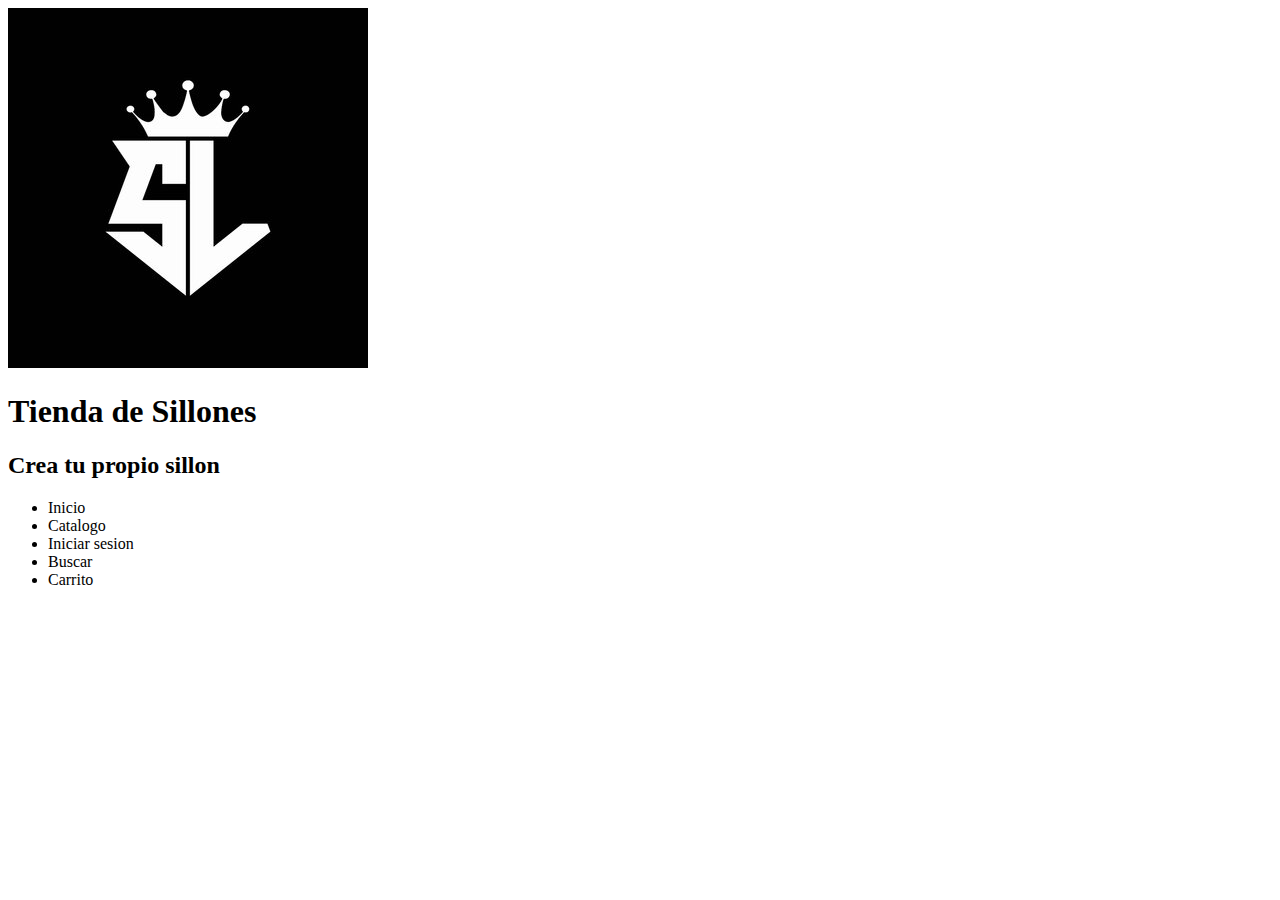
<file: index.html>
<!DOCTYPE html>
<html lang="es">
<head>
    <meta charset="UTF-8">
    <meta http-equiv="X-UA-Compatible" content="IE=edge">
    <meta name="viewport" content="width=device-width, initial-scale=1.0">
    <title>Tienda de Sillones</title>
</head>
<body>
    <img src="./Imagenes/sl.jpg" alt="Logo">
    <h1>Tienda de Sillones</h1>
    <h2>Crea tu propio sillon</h2>
    <ul>
        <li>Inicio</li>
        <li>Catalogo</li>
        <li>Iniciar sesion</li>
        <li>Buscar</li>
        <li>Carrito</li>
    </ul>
</body>
</html>
</file>
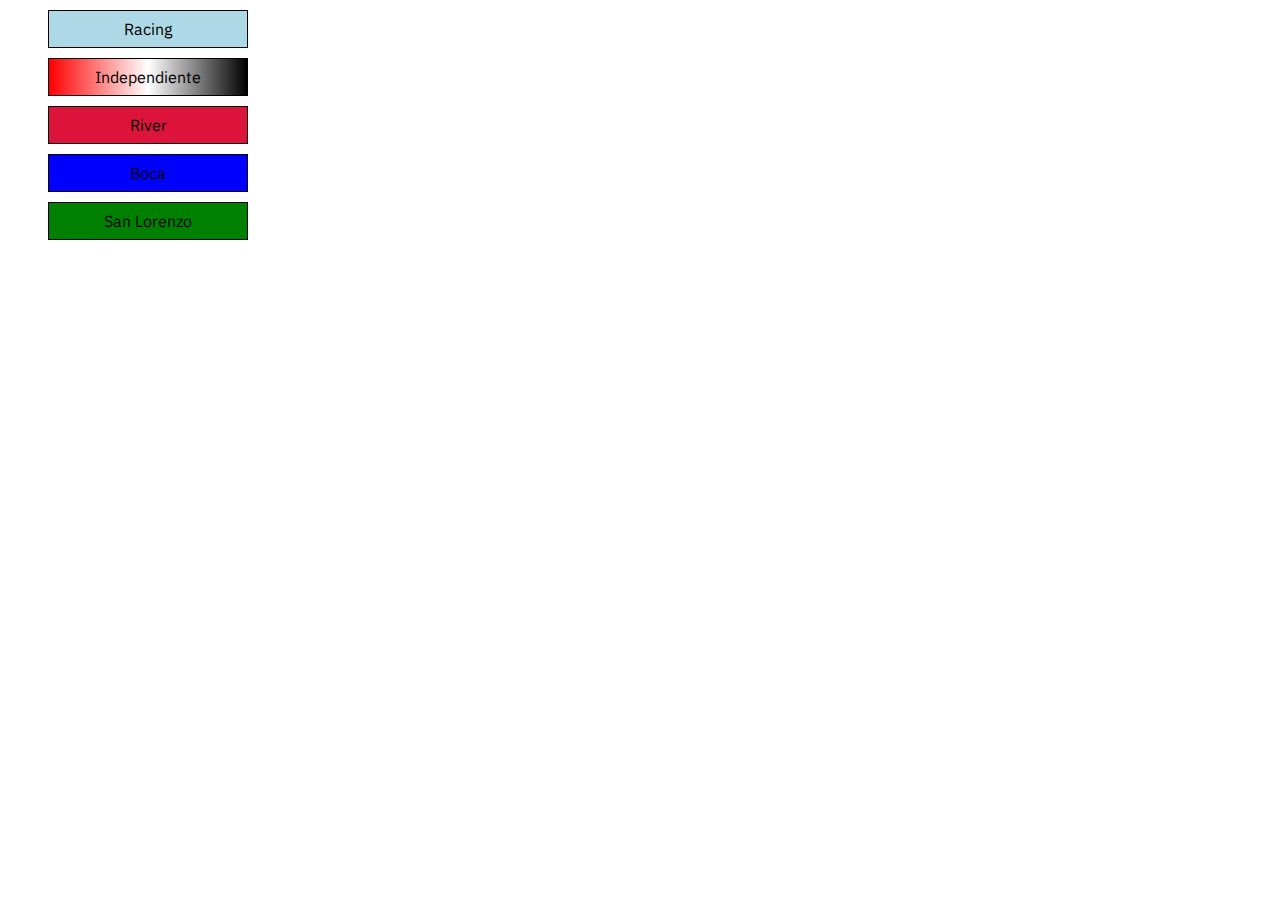
<file: practica colegio.html>
<!DOCTYPE html>
<html lang="es">
<head>
    <meta charset="UTF-8">
    <meta http-equiv="X-UA-Compatible" content="IE=edge">
    <meta name="viewport" content="width=device-width, initial-scale=1.0">

    
    <link rel="stylesheet" href="./styles/index.css">
    <link rel="preconnect" href="https://fonts.googleapis.com">
    <link rel="preconnect" href="https://fonts.gstatic.com" crossorigin>
    <link href="https://fonts.googleapis.com/css2?family=Anuphan&display=swap" rel="stylesheet">
    <title>Estilo</title>
</head>
<body>
    
    <div class="divstyle Racing">Racing</div>
    <div class="divstyle Independiente">Independiente</div>
    <div class="divstyle River">River</div>
    <div class="divstyle Boca">Boca</div>
    <div class="divstyle SanLorenzo">San Lorenzo</div>

</body>
</html>
</file>
<file: styles/index.css>
*{
    padding: 0;
    margin: 0;
    box-sizing:border-box;
}

.divstyle{
    border:1px solid black;
    margin: 10px 48px 8px 48px ;
    padding: .5rem;
    text-align: center; 
    max-width: 200px;
    font-family: 'Anuphan', sans-serif;
}

.Racing{
    background-color: lightblue;
}

.Independiente{
    background: linear-gradient(to right,red,white,black);
}

.River{
    background-color: crimson;
}

.Boca{
    background-color: blue;
}

.SanLorenzo{
    background-color: green;
}
</file>
